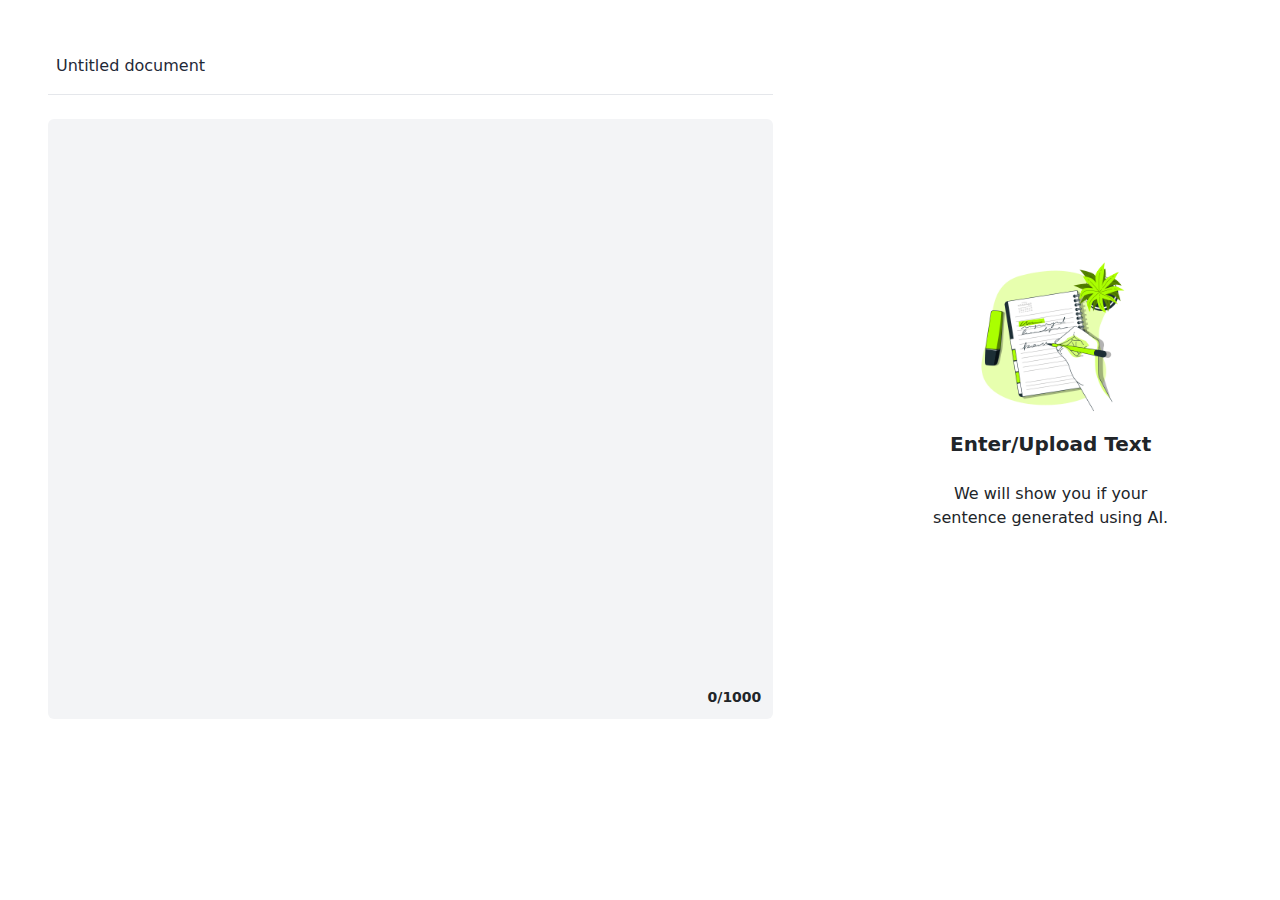
<file: index.html>
<!DOCTYPE html>
<html lang="en">
  <head>
    <meta charset="UTF-8" />
    <link rel="icon" type="image/svg+xml" href="/vite.svg" />
    <meta name="viewport" content="width=device-width, initial-scale=1.0" />
    <link
      rel="stylesheet"
      href="https://cdn.jsdelivr.net/npm/bootstrap@5.3.2/dist/css/bootstrap.min.css"
    />
    <title>Vite + React + TS</title>
    <script type="module" crossorigin src="/assets/index-DfTsS11c.js"></script>
    <link rel="stylesheet" crossorigin href="/assets/index-mKtAeSV4.css">
  </head>
  <body>
    <div id="root"></div>
  </body>
</html>
</file>
<file: assets/index-mKtAeSV4.css>
*,:before,:after{box-sizing:border-box;border-width:0;border-style:solid;border-color:#e5e7eb}:before,:after{--tw-content: ""}html,:host{line-height:1.5;-webkit-text-size-adjust:100%;-moz-tab-size:4;-o-tab-size:4;tab-size:4;font-family:ui-sans-serif,system-ui,sans-serif,"Apple Color Emoji","Segoe UI Emoji",Segoe UI Symbol,"Noto Color Emoji";font-feature-settings:normal;font-variation-settings:normal;-webkit-tap-highlight-color:transparent}body{margin:0;line-height:inherit}hr{height:0;color:inherit;border-top-width:1px}abbr:where([title]){-webkit-text-decoration:underline dotted;text-decoration:underline dotted}h1,h2,h3,h4,h5,h6{font-size:inherit;font-weight:inherit}a{color:inherit;text-decoration:inherit}b,strong{font-weight:bolder}code,kbd,samp,pre{font-family:ui-monospace,SFMono-Regular,Menlo,Monaco,Consolas,Liberation Mono,Courier New,monospace;font-feature-settings:normal;font-variation-settings:normal;font-size:1em}small{font-size:80%}sub,sup{font-size:75%;line-height:0;position:relative;vertical-align:baseline}sub{bottom:-.25em}sup{top:-.5em}table{text-indent:0;border-color:inherit;border-collapse:collapse}button,input,optgroup,select,textarea{font-family:inherit;font-feature-settings:inherit;font-variation-settings:inherit;font-size:100%;font-weight:inherit;line-height:inherit;letter-spacing:inherit;color:inherit;margin:0;padding:0}button,select{text-transform:none}button,input:where([type=button]),input:where([type=reset]),input:where([type=submit]){-webkit-appearance:button;background-color:transparent;background-image:none}:-moz-focusring{outline:auto}:-moz-ui-invalid{box-shadow:none}progress{vertical-align:baseline}::-webkit-inner-spin-button,::-webkit-outer-spin-button{height:auto}[type=search]{-webkit-appearance:textfield;outline-offset:-2px}::-webkit-search-decoration{-webkit-appearance:none}::-webkit-file-upload-button{-webkit-appearance:button;font:inherit}summary{display:list-item}blockquote,dl,dd,h1,h2,h3,h4,h5,h6,hr,figure,p,pre{margin:0}fieldset{margin:0;padding:0}legend{padding:0}ol,ul,menu{list-style:none;margin:0;padding:0}dialog{padding:0}textarea{resize:vertical}input::-moz-placeholder,textarea::-moz-placeholder{opacity:1;color:#9ca3af}input::placeholder,textarea::placeholder{opacity:1;color:#9ca3af}button,[role=button]{cursor:pointer}:disabled{cursor:default}img,svg,video,canvas,audio,iframe,embed,object{display:block;vertical-align:middle}img,video{max-width:100%;height:auto}[hidden]{display:none}*,:before,:after{--tw-border-spacing-x: 0;--tw-border-spacing-y: 0;--tw-translate-x: 0;--tw-translate-y: 0;--tw-rotate: 0;--tw-skew-x: 0;--tw-skew-y: 0;--tw-scale-x: 1;--tw-scale-y: 1;--tw-pan-x: ;--tw-pan-y: ;--tw-pinch-zoom: ;--tw-scroll-snap-strictness: proximity;--tw-gradient-from-position: ;--tw-gradient-via-position: ;--tw-gradient-to-position: ;--tw-ordinal: ;--tw-slashed-zero: ;--tw-numeric-figure: ;--tw-numeric-spacing: ;--tw-numeric-fraction: ;--tw-ring-inset: ;--tw-ring-offset-width: 0px;--tw-ring-offset-color: #fff;--tw-ring-color: rgb(59 130 246 / .5);--tw-ring-offset-shadow: 0 0 #0000;--tw-ring-shadow: 0 0 #0000;--tw-shadow: 0 0 #0000;--tw-shadow-colored: 0 0 #0000;--tw-blur: ;--tw-brightness: ;--tw-contrast: ;--tw-grayscale: ;--tw-hue-rotate: ;--tw-invert: ;--tw-saturate: ;--tw-sepia: ;--tw-drop-shadow: ;--tw-backdrop-blur: ;--tw-backdrop-brightness: ;--tw-backdrop-contrast: ;--tw-backdrop-grayscale: ;--tw-backdrop-hue-rotate: ;--tw-backdrop-invert: ;--tw-backdrop-opacity: ;--tw-backdrop-saturate: ;--tw-backdrop-sepia: ;--tw-contain-size: ;--tw-contain-layout: ;--tw-contain-paint: ;--tw-contain-style: }::backdrop{--tw-border-spacing-x: 0;--tw-border-spacing-y: 0;--tw-translate-x: 0;--tw-translate-y: 0;--tw-rotate: 0;--tw-skew-x: 0;--tw-skew-y: 0;--tw-scale-x: 1;--tw-scale-y: 1;--tw-pan-x: ;--tw-pan-y: ;--tw-pinch-zoom: ;--tw-scroll-snap-strictness: proximity;--tw-gradient-from-position: ;--tw-gradient-via-position: ;--tw-gradient-to-position: ;--tw-ordinal: ;--tw-slashed-zero: ;--tw-numeric-figure: ;--tw-numeric-spacing: ;--tw-numeric-fraction: ;--tw-ring-inset: ;--tw-ring-offset-width: 0px;--tw-ring-offset-color: #fff;--tw-ring-color: rgb(59 130 246 / .5);--tw-ring-offset-shadow: 0 0 #0000;--tw-ring-shadow: 0 0 #0000;--tw-shadow: 0 0 #0000;--tw-shadow-colored: 0 0 #0000;--tw-blur: ;--tw-brightness: ;--tw-contrast: ;--tw-grayscale: ;--tw-hue-rotate: ;--tw-invert: ;--tw-saturate: ;--tw-sepia: ;--tw-drop-shadow: ;--tw-backdrop-blur: ;--tw-backdrop-brightness: ;--tw-backdrop-contrast: ;--tw-backdrop-grayscale: ;--tw-backdrop-hue-rotate: ;--tw-backdrop-invert: ;--tw-backdrop-opacity: ;--tw-backdrop-saturate: ;--tw-backdrop-sepia: ;--tw-contain-size: ;--tw-contain-layout: ;--tw-contain-paint: ;--tw-contain-style: }.absolute{position:absolute}.relative{position:relative}.bottom-3{bottom:.75rem}.bottom-5{bottom:1.25rem}.left-4{left:1rem}.right-0{right:0}.right-3{right:.75rem}.z-10{z-index:10}.m-5{margin:1.25rem}.my-4{margin-top:1rem;margin-bottom:1rem}.ml-3{margin-left:.75rem}.mr-2{margin-right:.5rem}.mt-2{margin-top:.5rem}.block{display:block}.flex{display:flex}.inline-flex{display:inline-flex}.h-4{height:1rem}.h-48{height:12rem}.h-\[93\%\]{height:93%}.h-full{height:100%}.h-screen{height:100vh}.w-4{width:1rem}.w-4\/12{width:33.333333%}.w-4\/6{width:66.666667%}.w-48{width:12rem}.w-56{width:14rem}.w-8\/12{width:66.666667%}.w-full{width:100%}.max-w-96{max-width:24rem}.flex-initial{flex:0 1 auto}.origin-top-right{transform-origin:top right}.flex-col{flex-direction:column}.items-center{align-items:center}.justify-center{justify-content:center}.divide-y>:not([hidden])~:not([hidden]){--tw-divide-y-reverse: 0;border-top-width:calc(1px * calc(1 - var(--tw-divide-y-reverse)));border-bottom-width:calc(1px * var(--tw-divide-y-reverse))}.divide-solid>:not([hidden])~:not([hidden]){border-style:solid}.rounded{border-radius:.25rem}.rounded-md{border-radius:.375rem}.bg-gray-100{--tw-bg-opacity: 1;background-color:rgb(243 244 246 / var(--tw-bg-opacity))}.bg-green-500{--tw-bg-opacity: 1;background-color:rgb(34 197 94 / var(--tw-bg-opacity))}.bg-white{--tw-bg-opacity: 1;background-color:rgb(255 255 255 / var(--tw-bg-opacity))}.px-3{padding-left:.75rem;padding-right:.75rem}.px-4{padding-left:1rem;padding-right:1rem}.py-1{padding-top:.25rem;padding-bottom:.25rem}.py-1\.5{padding-top:.375rem;padding-bottom:.375rem}.py-2{padding-top:.5rem;padding-bottom:.5rem}.py-3{padding-top:.75rem;padding-bottom:.75rem}.py-3\.5{padding-top:.875rem;padding-bottom:.875rem}.pl-2{padding-left:.5rem}.pl-5{padding-left:1.25rem}.pr-5{padding-right:1.25rem}.text-center{text-align:center}.text-3xl{font-size:1.875rem;line-height:2.25rem}.text-sm{font-size:.875rem;line-height:1.25rem}.text-xl{font-size:1.25rem;line-height:1.75rem}.font-bold{font-weight:700}.font-semibold{font-weight:600}.text-gray-700{--tw-text-opacity: 1;color:rgb(55 65 81 / var(--tw-text-opacity))}.text-gray-900{--tw-text-opacity: 1;color:rgb(17 24 39 / var(--tw-text-opacity))}.text-red-600{--tw-text-opacity: 1;color:rgb(220 38 38 / var(--tw-text-opacity))}.text-white{--tw-text-opacity: 1;color:rgb(255 255 255 / var(--tw-text-opacity))}.shadow-lg{--tw-shadow: 0 10px 15px -3px rgb(0 0 0 / .1), 0 4px 6px -4px rgb(0 0 0 / .1);--tw-shadow-colored: 0 10px 15px -3px var(--tw-shadow-color), 0 4px 6px -4px var(--tw-shadow-color);box-shadow:var(--tw-ring-offset-shadow, 0 0 #0000),var(--tw-ring-shadow, 0 0 #0000),var(--tw-shadow)}.ring-1{--tw-ring-offset-shadow: var(--tw-ring-inset) 0 0 0 var(--tw-ring-offset-width) var(--tw-ring-offset-color);--tw-ring-shadow: var(--tw-ring-inset) 0 0 0 calc(1px + var(--tw-ring-offset-width)) var(--tw-ring-color);box-shadow:var(--tw-ring-offset-shadow),var(--tw-ring-shadow),var(--tw-shadow, 0 0 #0000)}.ring-black{--tw-ring-opacity: 1;--tw-ring-color: rgb(0 0 0 / var(--tw-ring-opacity))}.ring-opacity-5{--tw-ring-opacity: .05}:root{font-family:Inter,system-ui,Avenir,Helvetica,Arial,sans-serif;line-height:1.5;font-weight:400;font-synthesis:none;text-rendering:optimizeLegibility;-webkit-font-smoothing:antialiased;-moz-osx-font-smoothing:grayscale}.editable{font-family:sans-serif;height:600px;resize:none}.editor{margin-top:10px}.loader{width:70px;height:70px;padding:10px;box-sizing:border-box;background:#fff;mix-blend-mode:darken;display:grid;filter:blur(4px) contrast(10) hue-rotate(270deg)}.loader:before,.loader:after{content:"";grid-area:1/1;animation:l2 3s infinite linear;background:#f0f;border-radius:50%}.loader:after{animation-delay:-.8s}@keyframes l2{12.5%{border-radius:37% 63% 70% 30%/30% 62% 38% 70%}25%{border-radius:84% 16% 15% 85%/55% 79% 21% 45%}37.5%{border-radius:73% 27% 74% 26%/64% 32% 68% 36%}50%{border-radius:73% 27% 18% 82%/52% 32% 68% 48%}62.5%{border-radius:33% 67% 18% 82%/52% 75% 25% 48%}75%{border-radius:12% 88% 69% 31%/10% 66% 34% 90%}87.5%{border-radius:50% 50% 70% 30%/52% 62% 38% 48%}}.placeholder\:text-gray-800::-moz-placeholder{--tw-text-opacity: 1;color:rgb(31 41 55 / var(--tw-text-opacity))}.placeholder\:text-gray-800::placeholder{--tw-text-opacity: 1;color:rgb(31 41 55 / var(--tw-text-opacity))}.hover\:bg-gray-100:hover{--tw-bg-opacity: 1;background-color:rgb(243 244 246 / var(--tw-bg-opacity))}.hover\:bg-gray-50:hover{--tw-bg-opacity: 1;background-color:rgb(249 250 251 / var(--tw-bg-opacity))}.hover\:bg-green-700:hover{--tw-bg-opacity: 1;background-color:rgb(21 128 61 / var(--tw-bg-opacity))}.focus\:bg-gray-100:focus{--tw-bg-opacity: 1;background-color:rgb(243 244 246 / var(--tw-bg-opacity))}.focus\:outline-none:focus{outline:2px solid transparent;outline-offset:2px}@media (min-width: 640px){.sm\:text-sm{font-size:.875rem;line-height:1.25rem}.sm\:leading-6{line-height:1.5rem}}
</file>
